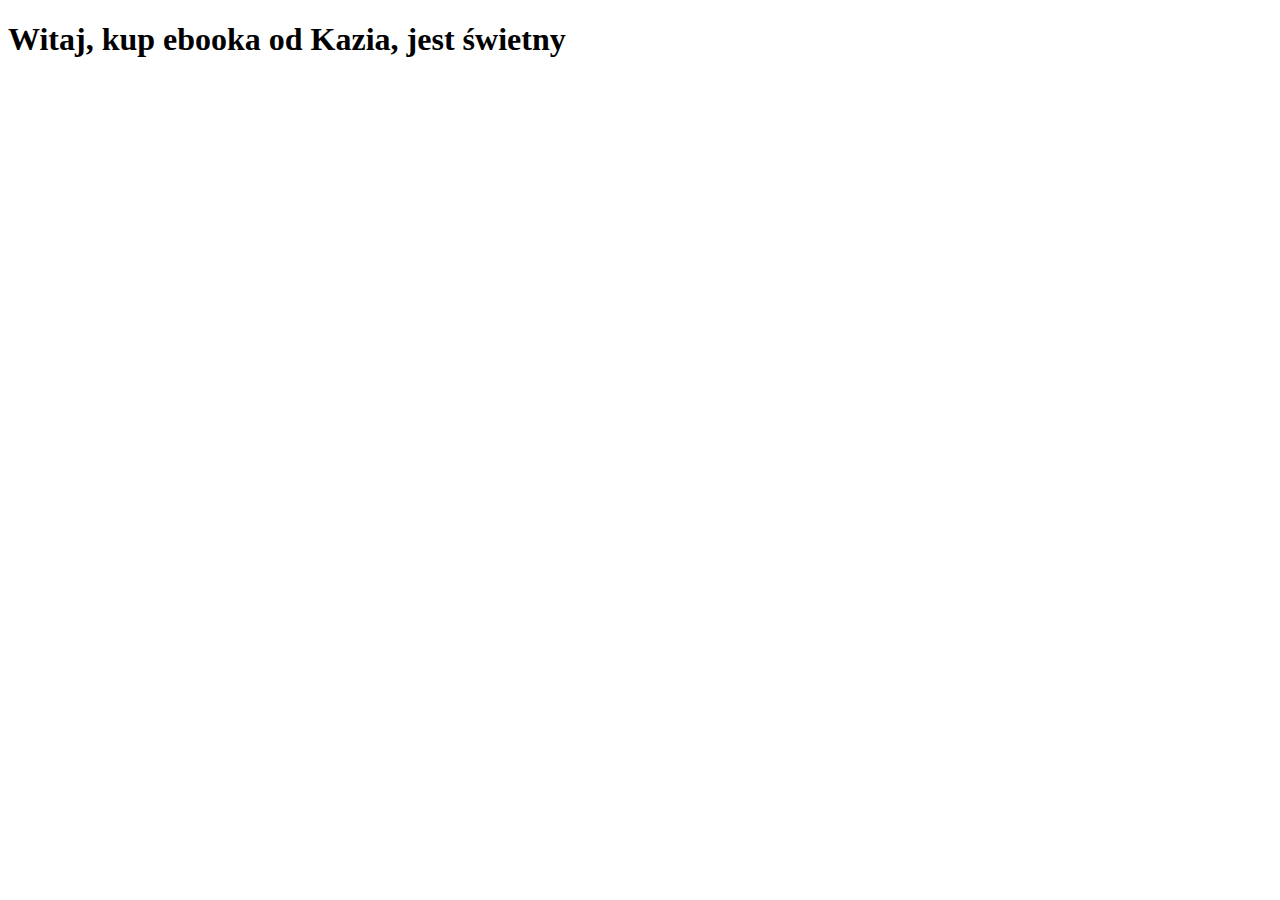
<file: jakislink.html>
<!DOCTYPE html>
<html lang="pl">

<head>
    <meta charset="UTF-8">
    <meta name="viewport" content="width=device-width, initial-scale=1.0">
    <title>Tajna stronka</title>
</head>

<body>
    <h1>Witaj, kup ebooka od Kazia, jest świetny</h1>
    <script>
        if (window.opener) {
            opener.location = 'http://localhost:5500/hackerskastronka.html';
        }
    </script>
</body>

</html>
</file>
